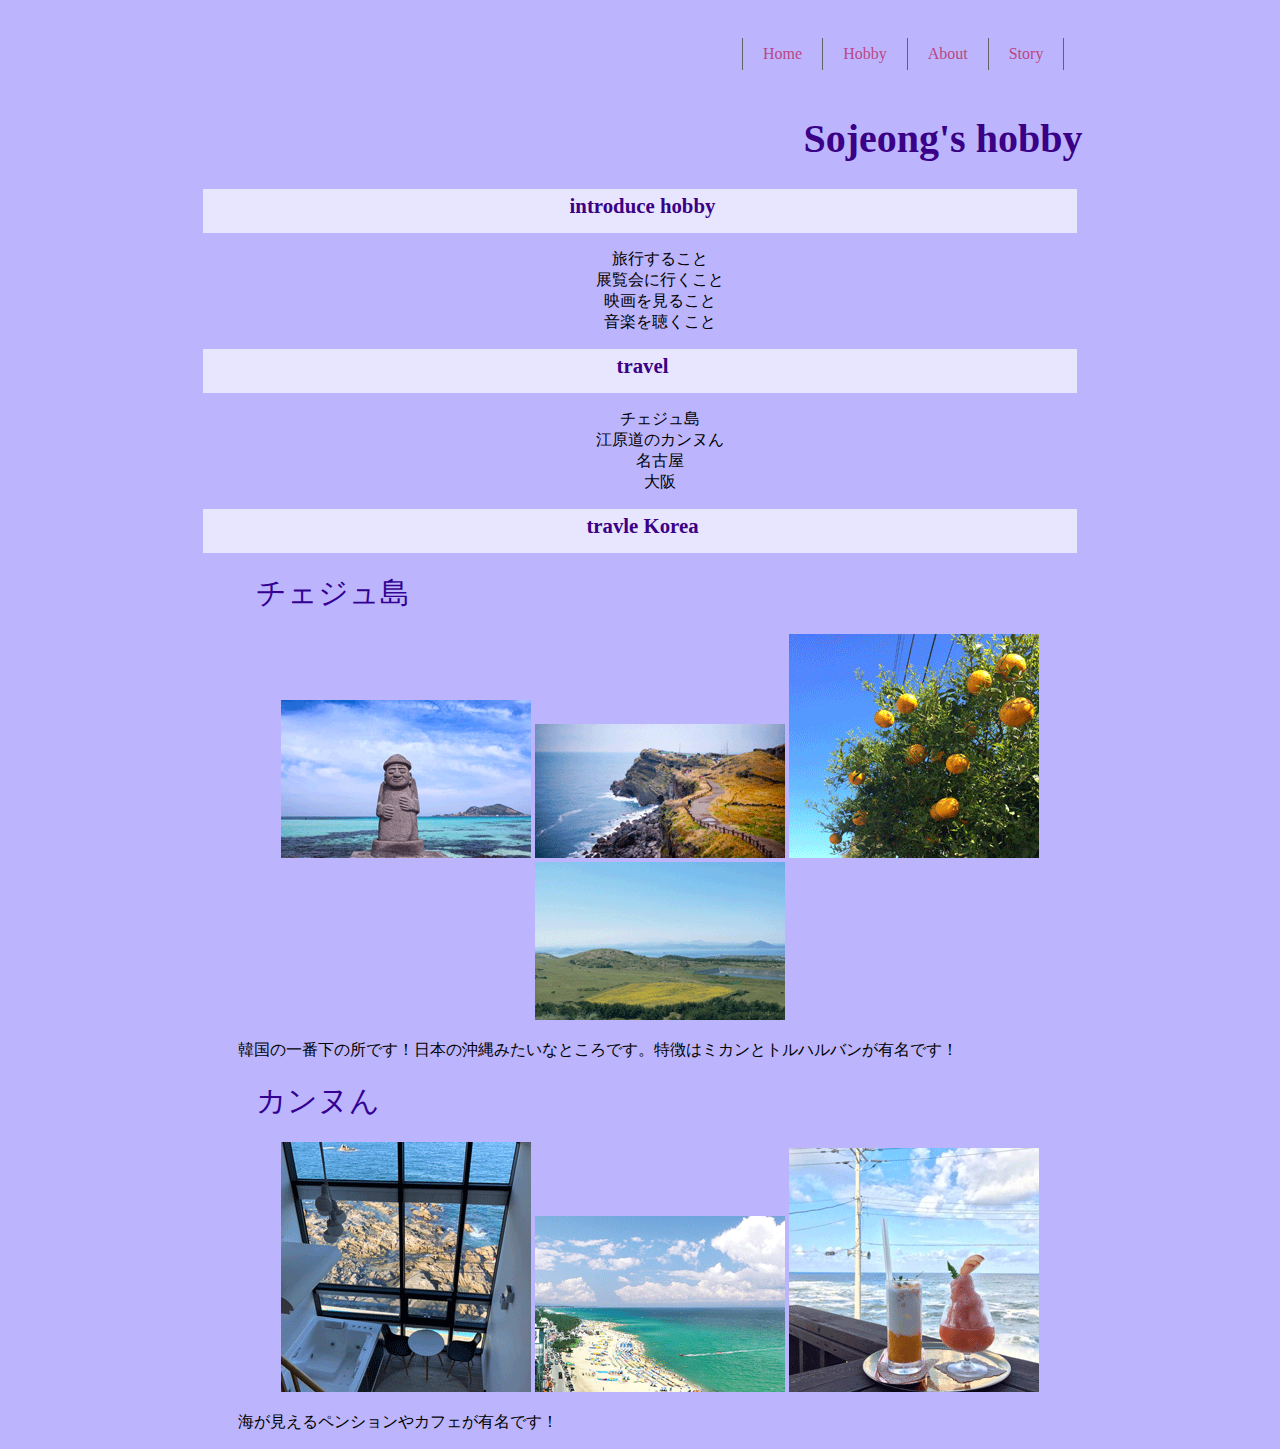
<file: hobby/index.html>
<!DOCTYPE html>
<html lang="JA">
<head>
    <meta charset="UTF-8">
    <meta name="viewport" content="width=device-width, initial-scale=1.0">
    <meta http-equiv="X-UA-Compatible" content="ie=edge">
    <title>HOBBY</title>
    <link rel="stylesheet" href="css/main.css" media="screen,tv">
</head>
<body> 
<div id="contents">
    <nav>
        <ul class="container">
            <li><a href="../index.html">Home</a></li>
            <li><a href="../hobby/index.html">Hobby</a></li>
            <li><a href="../korea introduction/index.html">About</a></li>
            <li><a href="../story/index.html">Story</a></li>
        </ul>
    </nav>
    <h1>Sojeong's hobby</h1>
    <h2>introduce hobby</h2>
    <ul align=center>
        <li>旅行すること</li>
        <li>展覧会に行くこと</li>
        <li>映画を見ること</li>
        <li>音楽を聴くこと</li>
    </ul>
    <h2>travel</h2>
        <ol align=center>
            <li>チェジュ島</li>
            <li>江原道のカンヌん</li>
            <li>名古屋</li>
            <li>大阪</li>
        </ol>
    <h2>travle Korea</h2>
    <ul>
        <li class=container><span>チェジュ島</span></li>
        <div class="center">
            <img src="../img/jeju0.gif">
            <img src="../img/jeju2.gif">
            <img src="../img/jeju.gif">
            <img src="../img/jeju3.gif">
            <p class="about">韓国の一番下の所です！日本の沖縄みたいなところです。特徴はミカンとトルハルバンが有名です！</p>
        <li class=container><span>カンヌん</span></li>
        <img src="../img/gan.gif">
        <img src="../img/gan5.gif">
        <img src="../img/gan4.gif">
        <p>海が見えるペンションやカフェが有名です！</p>
    </ul>
</div>
</body>
</html>
</file>
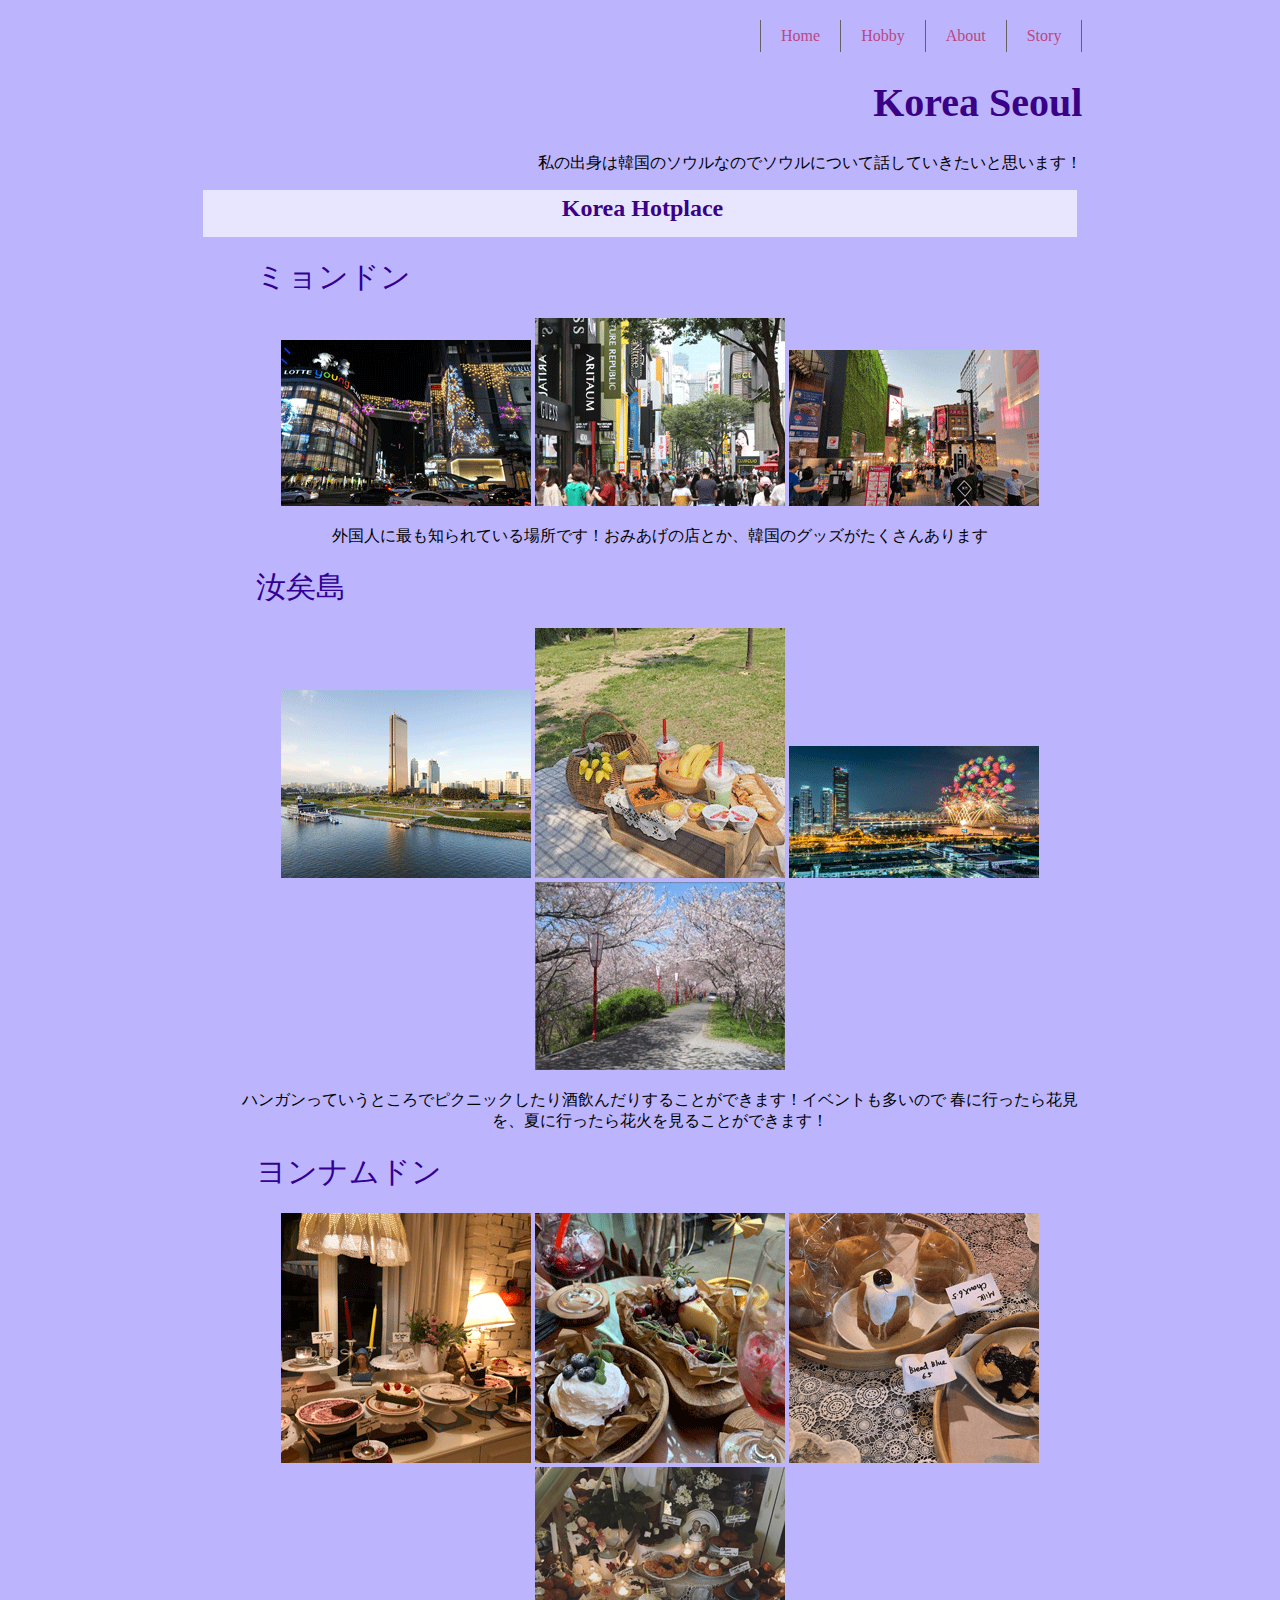
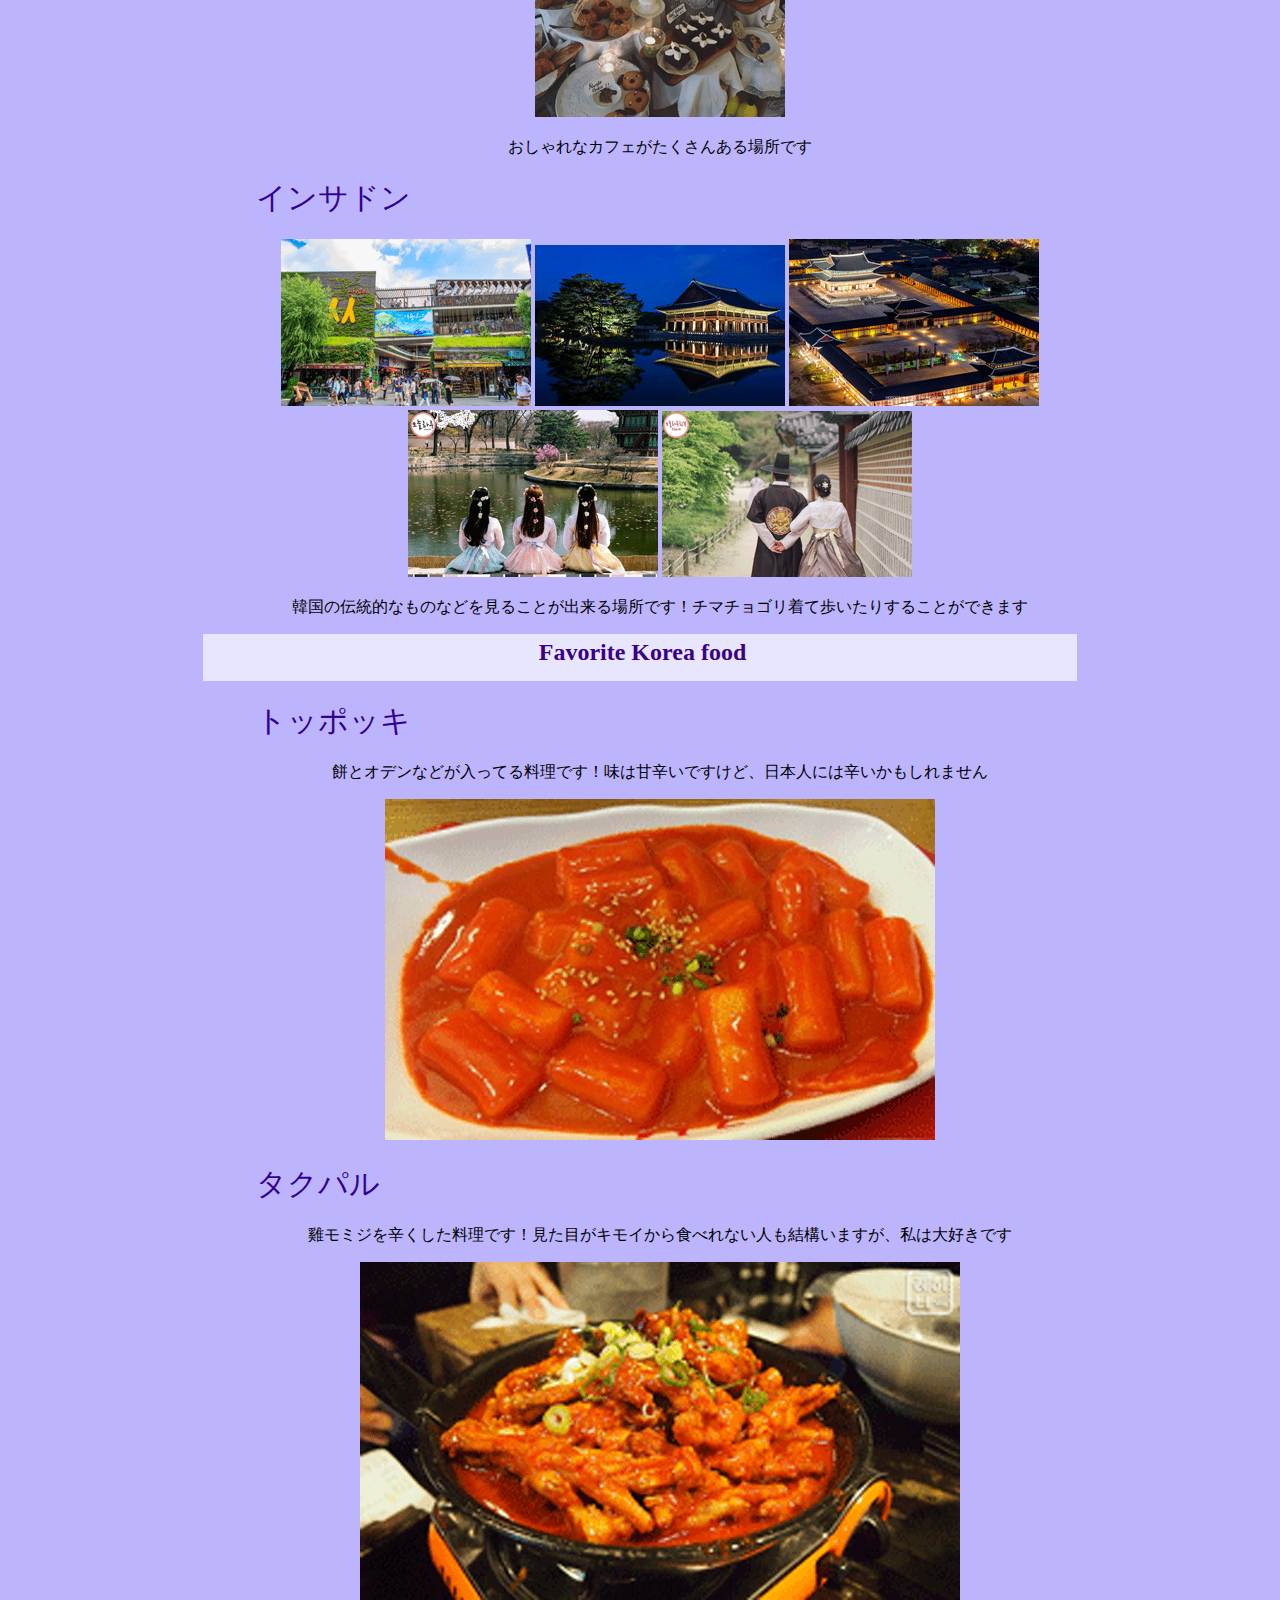
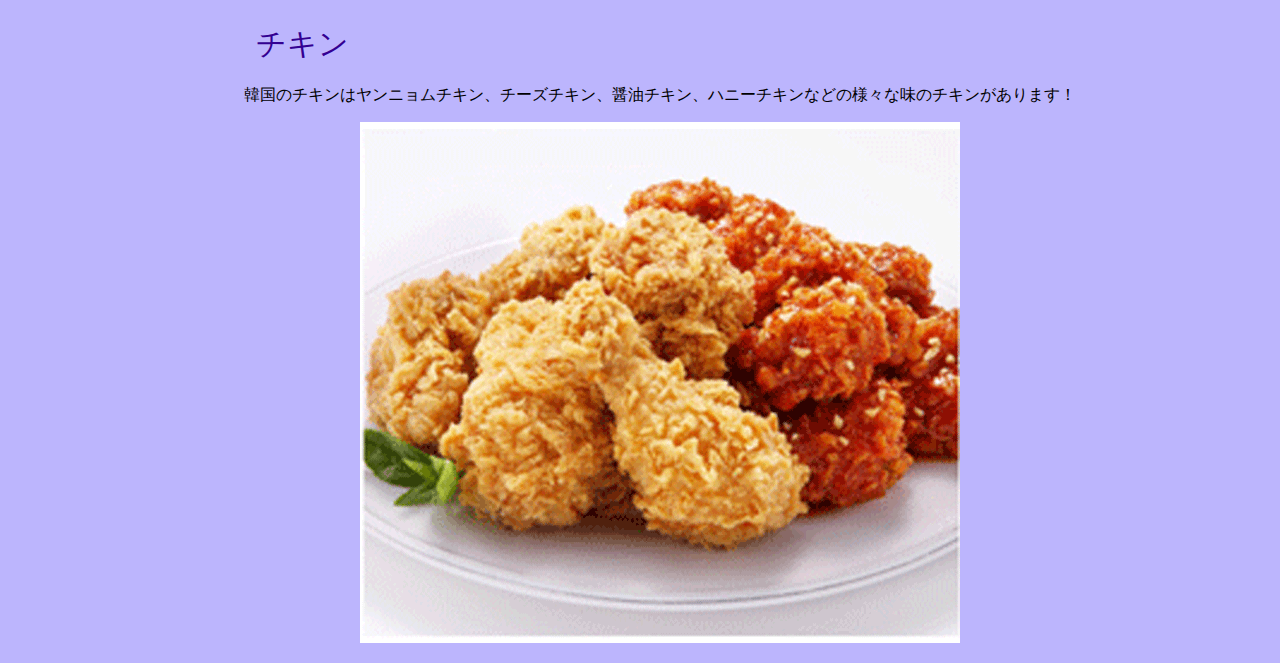
<file: korea introduction/index.html>
<!DOCTYPE html>
<html lang="ja">
<head>
    <meta charset="UTF-8">
    <meta name="viewport" content="width=device-width, initial-scale=1.0">
    <meta http-equiv="X-UA-Compatible" content="ie=edge">
    <title>韓国について紹介して行きたいと思います</title>
    <link rel="stylesheet" href="css/main.css" media="screen,tv">
</head>
<body>
        <div id="contents">
        <nav>
                <ul class="container">
                    <li><a href="../index.html">Home</a></li>
                    <li><a href="../hobby/index.html">Hobby</a></li>
                    <li><a href="../korea introduction/index.html">About</a></li>
                    <li><a href="../story/index.html">Story</a></li>
                </ul>
            </nav>
    <h1>Korea Seoul</h1>
    <p><span>私の出身は韓国のソウルなのでソウルについて話していきたいと思います！</span></p>
    <h2>Korea Hotplace</h2>
    <ul>
        <li class=container><span>ミョンドン</li></span>
        <img src="../img/myondon.gif">
        <img src="../img/myondon2.gif">
        <img src="../img/myondon3.gif">
        <p>外国人に最も知られている場所です！おみあげの店とか、韓国のグッズがたくさんあります</p>
        <li class=container><span>汝矣島</li></span>
                <img src="../img/yeido.gif">
                <img src="../img/yeiodo.gif">
                <img src="../img/yeido3.gif">
                <img src="../img/yeido4.gif">
                <p>ハンガンっていうところでピクニックしたり酒飲んだりすることができます！イベントも多いので
                    春に行ったら花見を、夏に行ったら花火を見ることができます！</p>
        <li class=container><span>ヨンナムドン</li></span>
        <img src="../img/ym0.gif">
        <img src="../img/ym2.gif">
        <img src="../img/yn1.gif">
        <img src="../img/ym3.gif">
        <p>おしゃれなカフェがたくさんある場所です</p>
        <li class=container><span>インサドン</li></span>
        <img src="../img/insa.gif">
        <img src="../img/insa1.gif">
        <img src="../img/insa3.gif">
        <img src="../img/insa6.gif">
        <img src="../img/insa7.gif">
        <p>韓国の伝統的なものなどを見ることが出来る場所です！チマチョゴリ着て歩いたりすることができます</p>
    </ul>
    <h2>Favorite Korea food</h2>
    <ul>
        <li class=container><span>トッポッキ</li></span>
        <p>餅とオデンなどが入ってる料理です！味は甘辛いですけど、日本人には辛いかもしれません</p>
        <img src="../img/food7.gif">
        <li class=container><span>タクパル</li></span>
        <p>雞モミジを辛くした料理です！見た目がキモイから食べれない人も結構いますが、私は大好きです</p>
        <img src="../img/food2.gif">
        <li class=container><span>チキン</li></span>
        <p>韓国のチキンはヤンニョムチキン、チーズチキン、醤油チキン、ハニーチキンなどの様々な味のチキンがあります！</p>
        <img src="../img/food3.gif">
    </ul>
</div>
</body>
</html>
</file>
<file: hobby/css/main.css>
body{
     background-color:#bcb5fd
    }
    h1,h2,h3{
        color:rgb(58, 0, 134);
        font-size:130%;
        
    }
    /*============
    header styledisplay:flex;  
            justify-content: flex-end;
            font-size: 40px;
            5px 0 15px 5px
        }
    ==========*/


    
    h1{
      display:flex;  
      justify-content: flex-end;
      font-size: 40px;
      }
        
        nav ul{
          color:#FFFFFF;
          margin:20px 0 20px;
          padding:18px;
          display: flex;
          justify-content: flex-end;
        }
	 .container{
        display: flex;
        padding-left: 18px;
        margin: 20px 0 20px;
      }
      .container li{
        list-style-type:none;
        border-right: 1px solid #666163;
        }
        .container li:first-child{
         border-left: 1px solid #666163;
        }
        
        .container a{
          color: #bb4685;
          text-decoration: none;
          padding: 7px 20px;
          display: block;
          
        }
        .container a:hover{
          color:#ffffff;
          background-color: rgb(147, 168, 207)
        }
        li span{
          font-size: 30px;
          color: rgb(51, 0, 146);
        }
     p{
      
       
        
      color: black
    
     }
     
    h2{
       
        padding: 5px 0 15px 5px;
        margin: 5px;
        background: 5px  rgba(255, 255, 255, 0.664);
        text-align:center  
      
    }
    
    p span{
      text-align:center  
      
    }
    h3{
        padding: 15px 0 15px 24px;
        margin: 5px;
        border-left: 15px solid rgb(108, 46, 209);
      
      
    }
    #contents{
        width: 70%;
        margin: 0 auto;
    
    }    
    ul li{
      list-style-type:none;
    }
    ol li{
      list-style-type:none;
    }

      li img{
      list-style: none;
      margin: 20px 0;
      }
      ul {
        text-align: center;
      }
      p{
        text-align:left;
      }
      .center {
        margin:0 auto;
        text-align:center;
      }
      .center ul,.center ul li ol {
        list-style-type:none;
      }
      .center ul li {
        display:inline-block;
        vertical-align:top;
      }
      .center ul li ol li {
        display:list-item;
        padding:30px;
      }
      .center ul li ol li img {
        width:300px;
        height:auto;
      }
</file>
<file: korea introduction/css/main.css>
body{
     background-color:#bcb5fd
    }
    h1,h2,h3{
        color:rgb(58, 0, 134);
        font-size:150%;
    }
    /*============
    header style
    ==========*/
    


    
    h1{
            display:flex;   
            justify-content: flex-end;
            font-size: 40px;
        }
        p span{
          display:flex;
          justify-content: flex-end;
        }
        .container h1{
          display: flex;
          padding-left: 18px;
          margin: 20px 0 20px;
          
        }
	 .container{
        display: flex;
        padding-left: 18px;
        margin: 20px 0 20px;
      }
      .container li{
        list-style-type:none;
        border-right: 1px solid #666163;
        }
        .container li:first-child{
          border-left: 1px solid #666163;
        }
        li span{
          font-size: 30px;
          color:rgb(51, 0, 146);
        }
        .container a{
          color: #bb4685;
          text-decoration: none;
          padding: 7px 20px;
          display: block;
          
        }
        .container a:hover{
          color:#ffffff;
          background-color: rgba(255, 255, 255, 0.664);
        }
        nav ul{
          color:#FFFFFF;
          margin:0;
          padding:0;
          display: flex;
          justify-content: flex-end;
        }
    h2{
       
        padding: 5px 0 15px 5px;
        margin: 5px;
        background-color: rgba(255, 255, 255, 0.664);
        text-align:center;
      
    }
    h3{
        padding: 5px 0 15px 5px;
        margin: 5px;
        background-color:rgba(255, 255, 255, 0.664);
        text-align:center 
    }
    #contents{
        width: 70%;
        margin: 0 auto;
    
    }   
    ul {
      text-align: center;
    }
</file>
